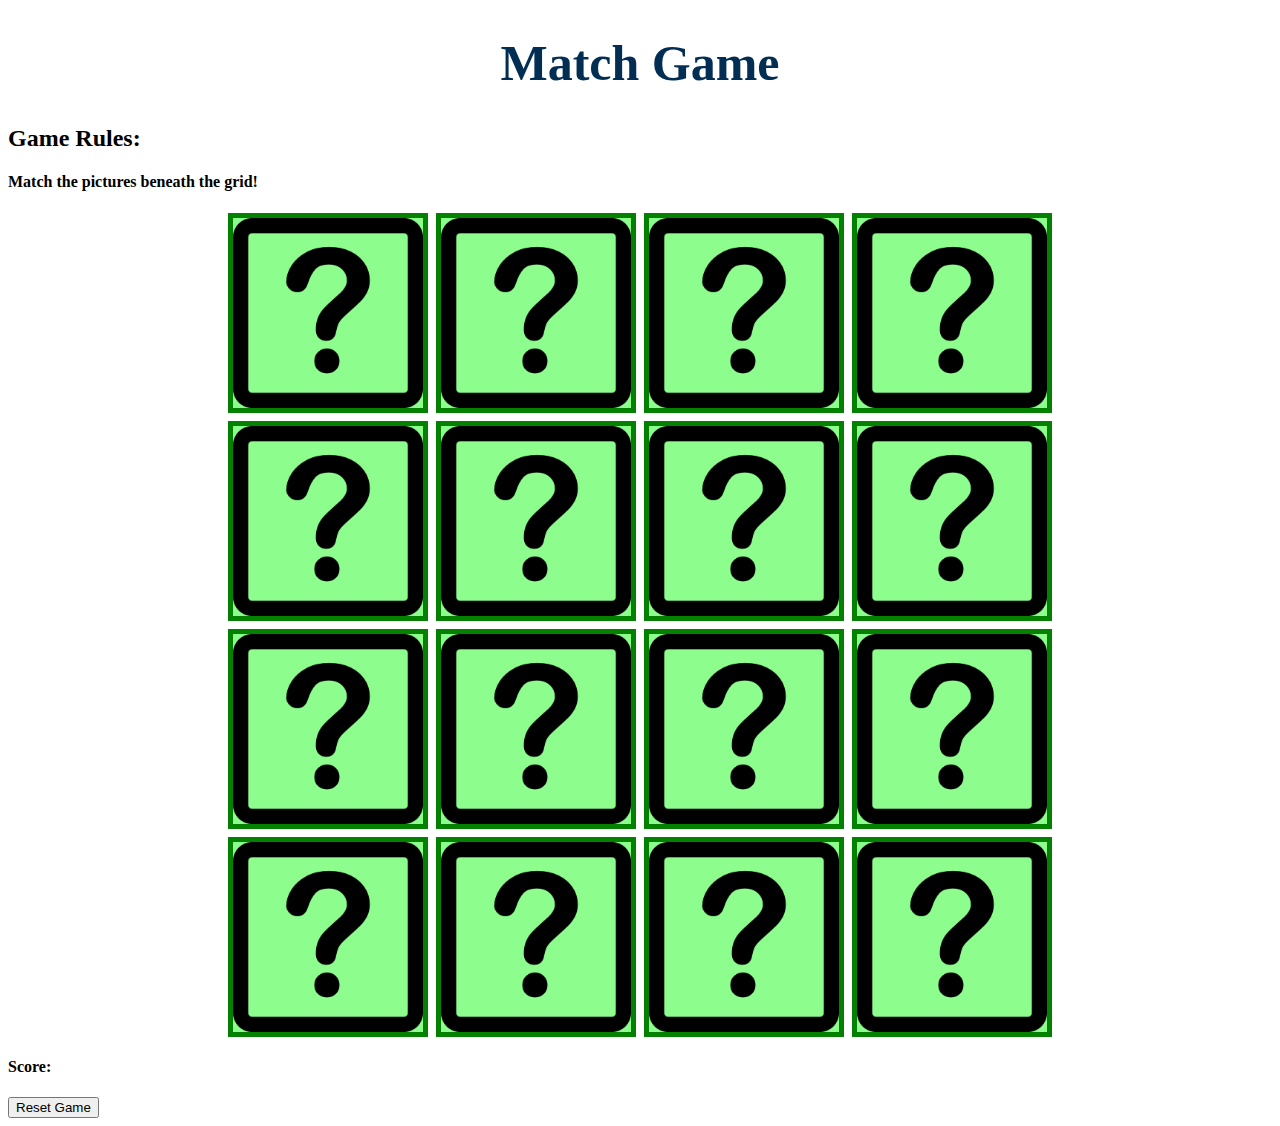
<file: index.html>
<!DOCTYPE html>
<html lang="en">
<head>
    <meta charset="UTF-8">
    <meta name="viewport" content="width=device-width, initial-scale=1.0">
    <link href="style.css" rel="stylesheet" />
    <script src="script.js"></script>
    <title>Document</title>
</head>
<body onload="initalize()">
    <h1>Match Game</h1></h1>
    <h2>Game Rules:</h2> 
    <h4>Match the pictures beneath the grid!</h4>

    <div class="grid">
        <div id = "a1">
            <img class="square" onclick="flipSquare(1);" id="1" src="question.png"/> 
        </div>
        <div id = "a2">
            <img class="square" onclick="flipSquare(2);" id="2" src="question.png"/> 
        </div>
        <div id = "a3">
            <img class="square" onclick="flipSquare(3);" id="3" src="question.png"/> 
        </div>
        <div id = "a4">
            <img class="square" onclick="flipSquare(4);" id="4" src="question.png"/> 
        </div>
        <div id = "b1">
            <img class="square" onclick="flipSquare(5);" id="5" src="question.png"/> 
        </div>
        <div id = "b2">
            <img class="square" onclick="flipSquare(6);" id="6" src="question.png"/> 
        </div>
        <div id = "b3">
            <img class="square" onclick="flipSquare(7);" id="7" src="question.png"/> 
        </div>
        <div id = "b4">
            <img class="square" onclick="flipSquare(8);" id="8" src="question.png"/>  
        </div>
        <div id = "c1">
            <img class="square" onclick="flipSquare(9);" id="9" src="question.png"/> 
        </div>
        <div id = "c2">
            <img class="square" onclick="flipSquare(10);" id="10" src="question.png"/> 
        </div>
        <div id = "c3">
            <img class="square" onclick="flipSquare(11);" id="11" src="question.png"/> 
        </div>
        <div id = "c4">
            <img class="square" onclick="flipSquare(12);" id="12" src="question.png"/> 
        </div>
        <div id = "d1">
            <img class="square" onclick="flipSquare(13);" id="13" src="question.png"/> 
        </div>
        <div id = "d2">
            <img class="square" onclick="flipSquare(14);" id="14" src="question.png"/> 
        </div>
        <div id = "d3">
            <img class="square" onclick="flipSquare(15);" id="15" src="question.png"/> 
        </div>
        <div id = "d4">
            <img class="square" onclick="flipSquare(16);" id="16" src="question.png"/> 
        </div>
    </div>
    
    <!--Bottom of the grid-->
    <h4 id="score">Score: </h4>
    <button onclick="reset();">Reset Game</button>
</body>
</html>
</file>
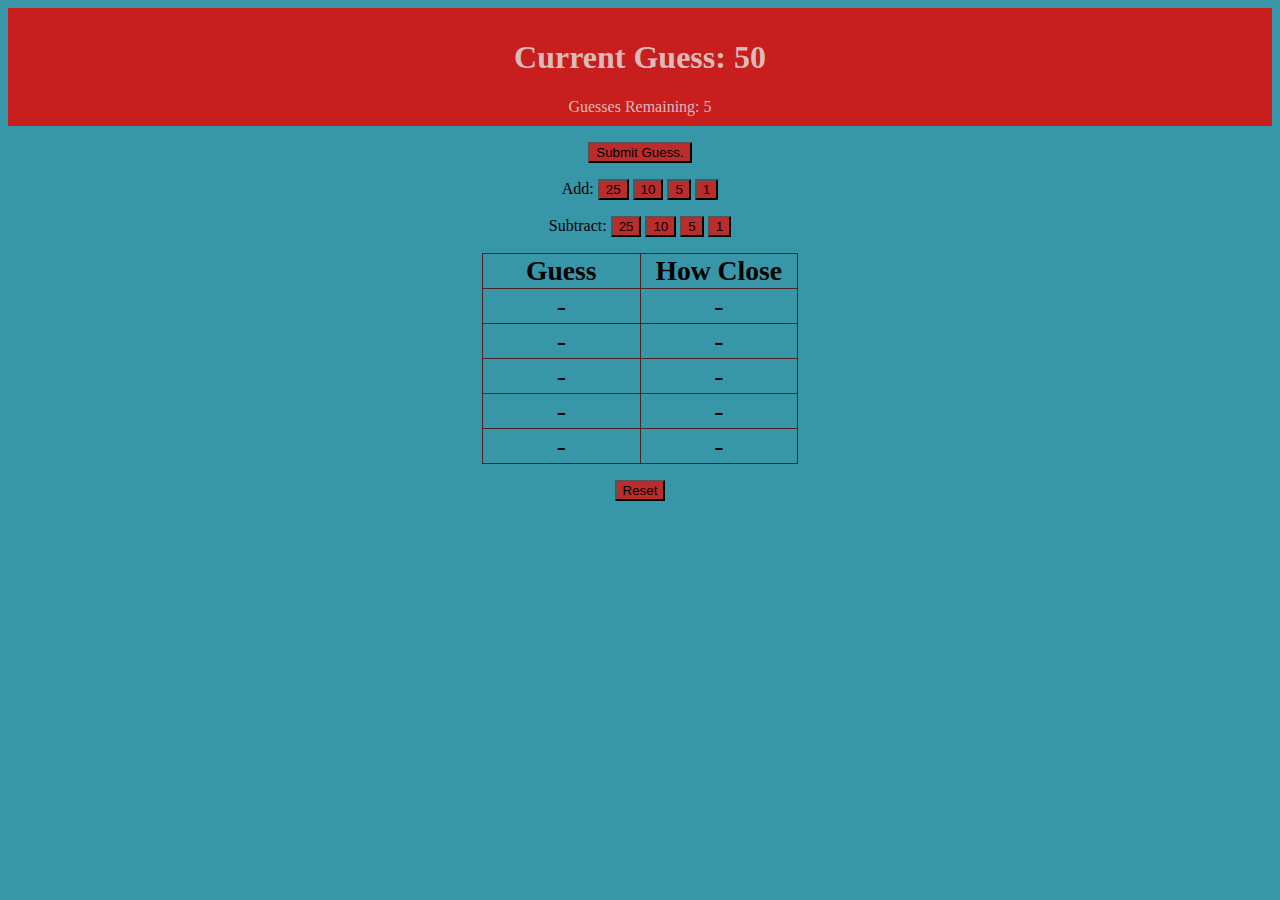
<file: index (1).html>
<!DOCTYPE html>
<html lang="en">
<head>
    <meta charset="UTF-8">
    <meta http-equiv="X-UA-Compatible" content="IE=edge">
    <meta name="viewport" content="width=device-width, initial-scale=1.0">
    <title>Document</title>
    <style>
         header {
            background-color: #c91e1e;
            color: rgb(221, 186, 186);
            text-align: center;
            padding: 10px;
        }
        body{
            background-color: #3797a8;
        }
        button{
            background-color: #bb2d2d;
        }

        table, th,td {
            border: 1px solid rgb(77, 35, 35);
            border-collapse: collapse;
            width:25%;
            text-align: center;
            font-size: larger;
        }
        table, tr {
            height:400%;
            text-align: center;
            font-size: larger;
        }
        table.a{
            margin-left:auto;
            margin-right:auto;
        }
        p{
            text-align: center;
        }
    </style>
    <script>
        function initalize(){
            number = 0;
            tries = 1;
            curnum = 50;
             slot = 5;
             gamble();
             document.getElementById("hold").innerHTML = "Current Guess: " + curnum;
             document.getElementById("counter").innerHTML = "Guesses Remaining: "+ slot;
        }
        function gamble(){
            number = parseInt(Math.random() * 100);

        }
        function alter(val){
            curnum += val;
            document.getElementById("hold").innerHTML = "Current Guess: " + curnum;
        }
        // function write(){
        //     why = document.getElementById("p");
        //     text = document.createTextNode("Dice 1 = "+d1);
        //     why.appendChild(text);
        //     text = document.createTextNode("  Dice 2 = "+d2);
        //     why.appendChild(text);
        //     text = document.createTextNode("  Total = "+(d1+d2));
        //     why.appendChild(text);
        // }
        function answer(answer){
            

            slot-= 1;
            document.getElementById("counter").innerHTML = "Guesses Remaining: "+ slot;
            if (tries==11){
                lose()
            }
            document.getElementById(String(tries)).innerHTML = answer;
            document.getElementById(String(tries+1)).innerHTML =  howClose(answer);
            tries += 2;
            if (answer==number){
                win()
            }
        }
        function win(){
const image = new Image();
image.src = 'win.jpeg'; 
image.style.position = 'absolute';
image.style.top = '50%';
image.style.left = '50%';
image.style.height = '115%';
image.style.width = '115%';
image.style.transform = 'translate(-50%, -50%)'; 
document.body.appendChild(image);
        }
        function lose(){

const image = new Image();
image.src = 'lose.jpeg'; 
image.style.position = 'absolute';
image.style.top = '50%';
image.style.left = '50%';
image.style.height = '115%';
image.style.width = '115%';
image.style.transform = 'translate(-50%, -50%)'; 
document.body.appendChild(image);

        }
        function howClose(answer){
            if (Math.abs(number -answer)<=5){
                return "Very Hot";
            }
             else if (Math.abs(number -answer)<=8){
                return "Hot";
            }
             else if (Math.abs(number -answer)<=15){
                return "Very Warm";
            }
             else if (Math.abs(number -answer)<=20){
                return "Warm";
            }
            else if (Math.abs(number -answer)<=30){
                return "Cool";
            }
            else if (Math.abs(number -answer)<=40){
                return "Very Cool";
            }
             else if (Math.abs(number -answer)<=55){
                return "Cold";
            } else {
                return "Very Cold";
            }
        }
        function reload(){
            location.reload();
        }

    </script>
</head>
<body onload="initalize()">
    <script type="text/javascript"></script>
    <header id-="l">
    <h1 id="hold">
    </h1>
    <div id="counter">
    </div>
</header>
    <p>
    <button onclick = "answer(curnum);">Submit Guess.</button>
    </p>
    <p> Add:
    <button onclick = "alter(25);">25</button>
    <button onclick = "alter(10);">10</button>
    <button onclick = "alter(5);">5</button>
    <button onclick = "alter(1);">1</button>
     </p>


     <p> Subtract:
        <button onclick = "alter(-25);">25</button>
        <button onclick = "alter(-10);">10</button>
        <button onclick = "alter(-5);">5</button>
        <button onclick = "alter(-1);">1</button>
         </p>

    <p id="p">
    </p>
    <table class="a">
        <tr id="top">
            <th>Guess</th>
            <th>How Close</th>
        </tr>
        <tr>
            <td id="1">-</td>
            <td id="2">-</td>
        </tr>
        <tr>
            <td id="3">-</td>
            <td id="4">-</td>
        </tr>
        <tr>
            <td id="5">-</td>
            <td id="6"6>-</td>
        </tr>
        <tr>
            <td id="7">-</td>
            <td id="8">-</td>
        </tr>
        <tr>
            <td id="9">-</td>
            <td id="10">-</td>
        </tr>
    </table>
    <p>
    <button onclick = "reload();">Reset</button>
    </p>
</body>
</html>
</file>
<file: style.css>
h1 {
    text-align: center;
    font-size: 50px;
    color:rgb(3, 46, 83);
}

/*Styles the grid of the game*/
.b{
    text-align: center;
    
}

.grid{
    display:grid;
    grid-template-columns: 200px 200px 200px 200px ;
    grid-template-rows: 200px 200px 200px 200px ;
    justify-content: center;
    text-align: center;
    margin: auto;
    grid-gap: 8px;
}
.square {
    align-items: center;
    background-color:rgb(141, 253, 141);
    border:  5px solid rgb(4, 129, 0);
    color: white;
    display: flex;
    font-size: 2em;
    justify-content: center;
  }
.grid button {
    height: 200px;
    width: 200px;
}

img {
    height: 190px;
    width: 190px;
}
</file>
